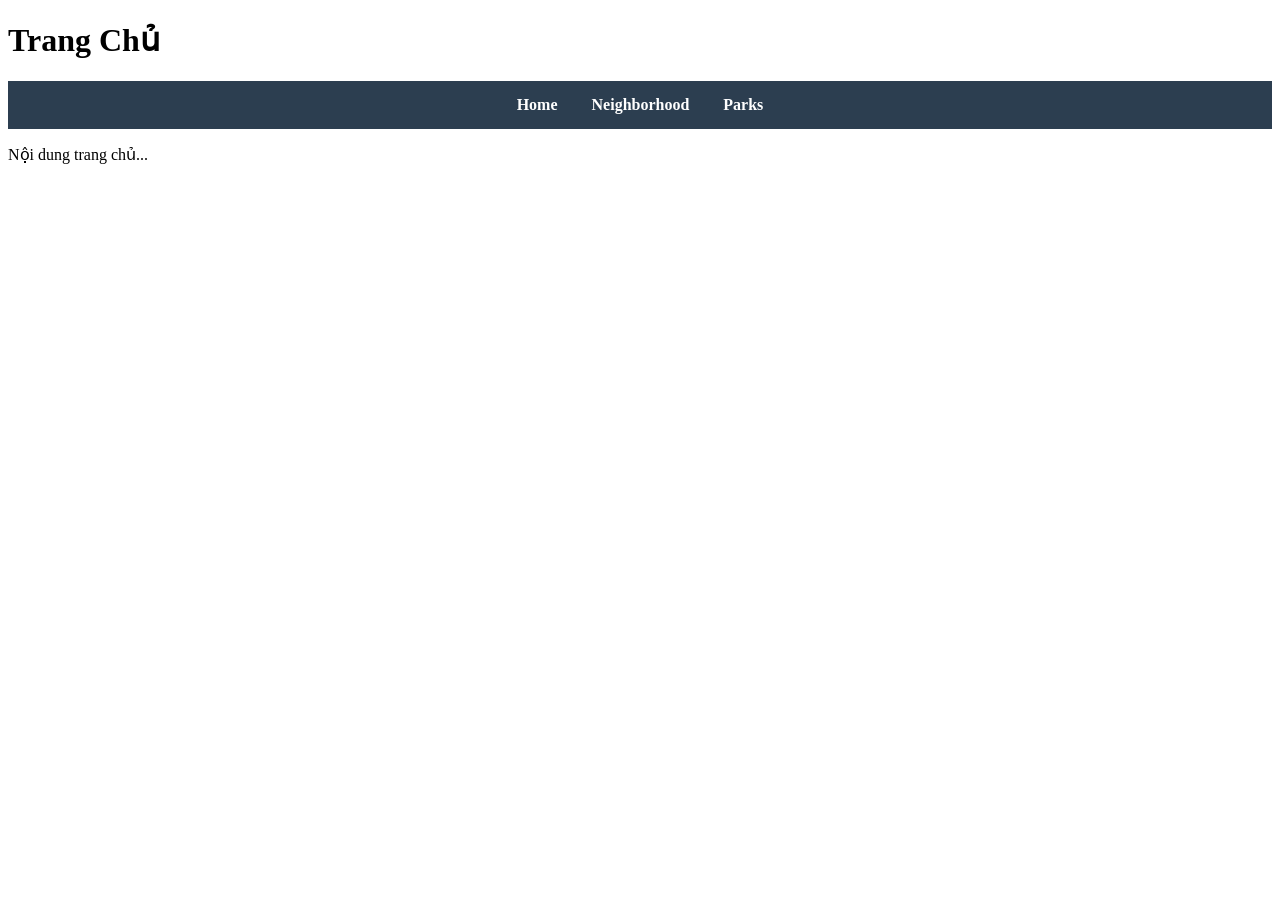
<file: CSS-week1-HW1/index.html>
<!DOCTYPE html>
<html lang="en">
<head>
    <meta charset="UTF-8">
    <meta name="viewport" content="width=device-width, initial-scale=1.0">
    <title>Home Page</title>
    <link rel="stylesheet" href="css/style.css">
</head>
<body>
    <a href="#main" class="skip-link">Skip to Main Content</a>
    <header>
        <h1>Trang Chủ</h1>
        <nav>
            <ul>
                <li><a href="index.html">Home</a></li>
                <li><a href="neighborhood.html">Neighborhood</a></li>
                <li><a href="parks.html">Parks</a></li>
            </ul>
        </nav>
    </header>
    <main id="main">
        <p>Nội dung trang chủ...</p>
    </main>
</body>
</html>
</file>
<file: CSS-week1-HW1/css/style.css>
/* ==========================================
   1. Yêu cầu 3: Skip to Main Content (Ẩn và hiện khi focus)
   ========================================== */
.skip-link {
    position: absolute;
    top: -50px;
    left: 0;
    background: #000;
    color: #fff;
    padding: 10px;
    z-index: 100;
    transition: top 0.3s;
}

.skip-link:focus {
    top: 0;
}

/* ==========================================
   2. Yêu cầu 4: Trang trí Nav (Dùng ít nhất 3 thuộc tính)
   ========================================== */
nav {
    background-color: #2c3e50; /* Thuộc tính 1: màu nền */
    padding: 15px;             /* Thuộc tính 2: khoảng đệm */
    text-align: center;        /* Thuộc tính 3: căn lề */
}

nav ul {
    list-style: none;
    margin: 0;
    padding: 0;
}

nav li {
    display: inline-block;
    margin: 0 15px;
}

nav a {
    color: #ffffff;
    text-decoration: none;
    font-weight: bold;
}

/* ==========================================
   3. Yêu cầu 5: Box Model cho toàn bộ ảnh (border, padding, border-radius)
   ========================================== */
img {
    border: 3px solid #3498db;  /* Border */
    padding: 8px;               /* Padding */
    border-radius: 12px;        /* Border-radius */
    background-color: #ecf0f1;
    max-width: 100%;
    height: auto;
}

/* ==========================================
   4. Yêu cầu 6: CSS Grid (Ít nhất 2 cột)
   ========================================== */
.grid-container {
    display: grid;
    grid-template-columns: 1fr 1fr; /* Chia thành 2 cột bằng nhau */
    gap: 20px;
    margin: 20px 0;
}

/* ==========================================
   5. Yêu cầu 7: CSS Flexbox
   ========================================== */
.flex-container {
    display: flex;
    flex-wrap: wrap;
    justify-content: space-around;
    gap: 15px;
    margin: 20px 0;
}

/* ==========================================
   6. Yêu cầu 8: Hiệu ứng Hover
   ========================================== */
img:hover {
    transform: scale(1.03);
    border-color: #e74c3c;
    transition: all 0.3s ease;
}

/* ==========================================
   7. Yêu cầu 9: Sử dụng giả lớp nth-child
   ========================================== */
/* Đổi hình dạng bo góc cho các ảnh ở vị trí lẻ trong khu vực flex */
.flex-container img:nth-child(odd) {
    border-radius: 50%; /* Ảnh sẽ có dạng hình tròn độc đáo */
}
</file>
